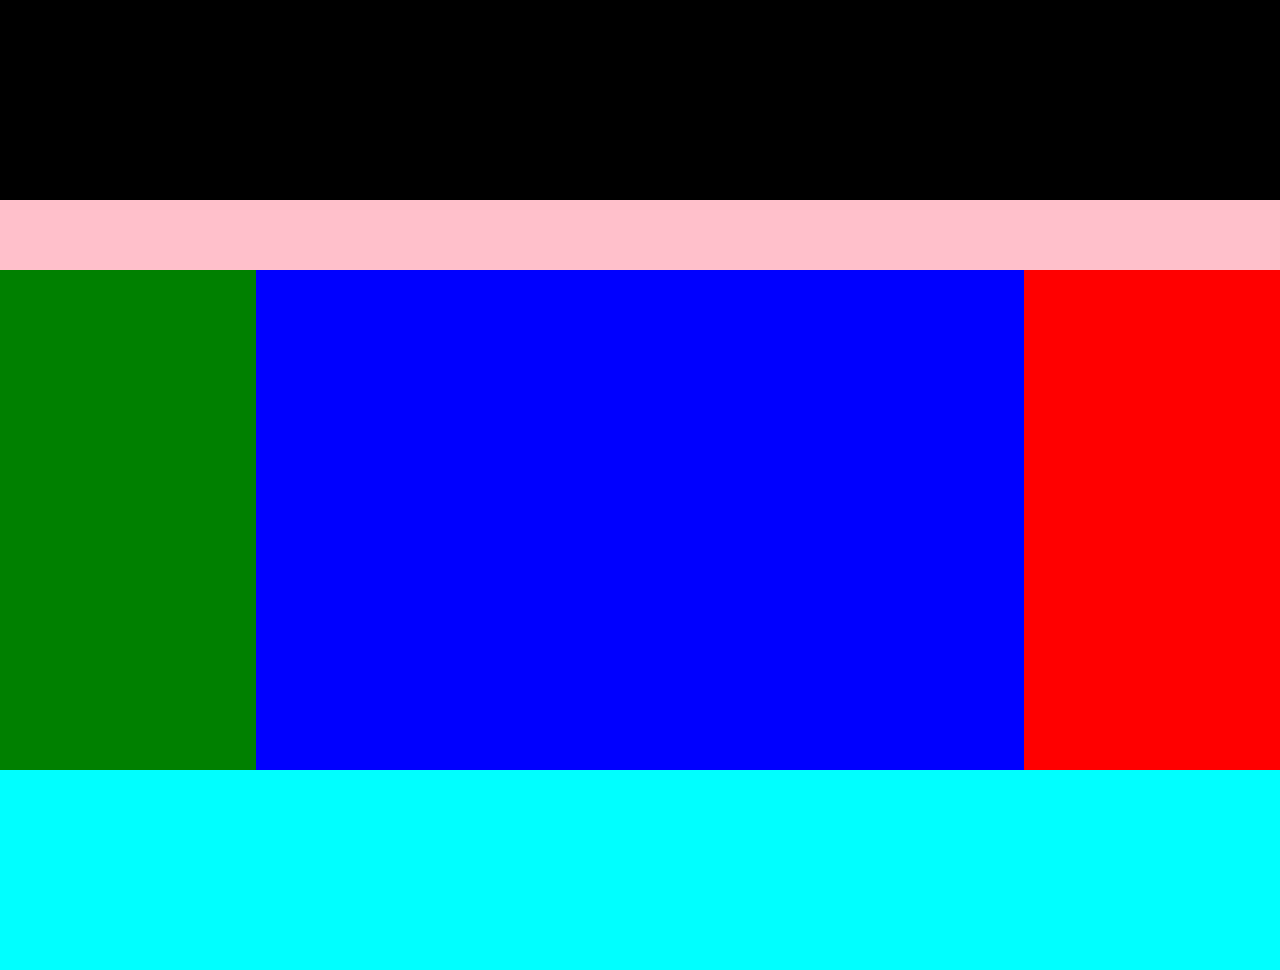
<file: maket.html>
<!--DOCTYPE html-->
<html>
    <head>
        <meta charset="utf-8">
        <meta name="viemport" content="width=device-width initial-scale=1.0">
        <title> css Lesson 14</title>
        <link rel="stylesheet" href="css/maket.css">
    </head>
    <body>
        <header></header>
        <nav></nav>
        <aside id="aside1"></aside>
        <main></main>
        <aside id="aside2"></aside>
        <div class="both"></div>
        <footer></footer>
    </body>
</html>
</file>
<file: css/maket.css>
*{
    margin: 0;
    padding: 0;
    box-sizing: border-box;
    outline: 0;
}
header{
    background: black;
    height: 200px;
}
nav{
    background: pink;
    height: 70px;
}
aside{
    width: 20%;
    height: 500px;
}
#aside1{
  background:green;
  float: left;

}
#aside2{
    background: red;
    float: right;
}
main{
    width: 60%;
    height: 500px;
    background: blue;
    float: left;
}
.both{
    clear: both;
}
footer{
   height: 200px;
   background: cyan;
}

@media screen and (max-width:768px) {
    aside{
        width: 100%;
    }
    main{
        width: 100%;
        height: 700px;
    }
}
</file>
